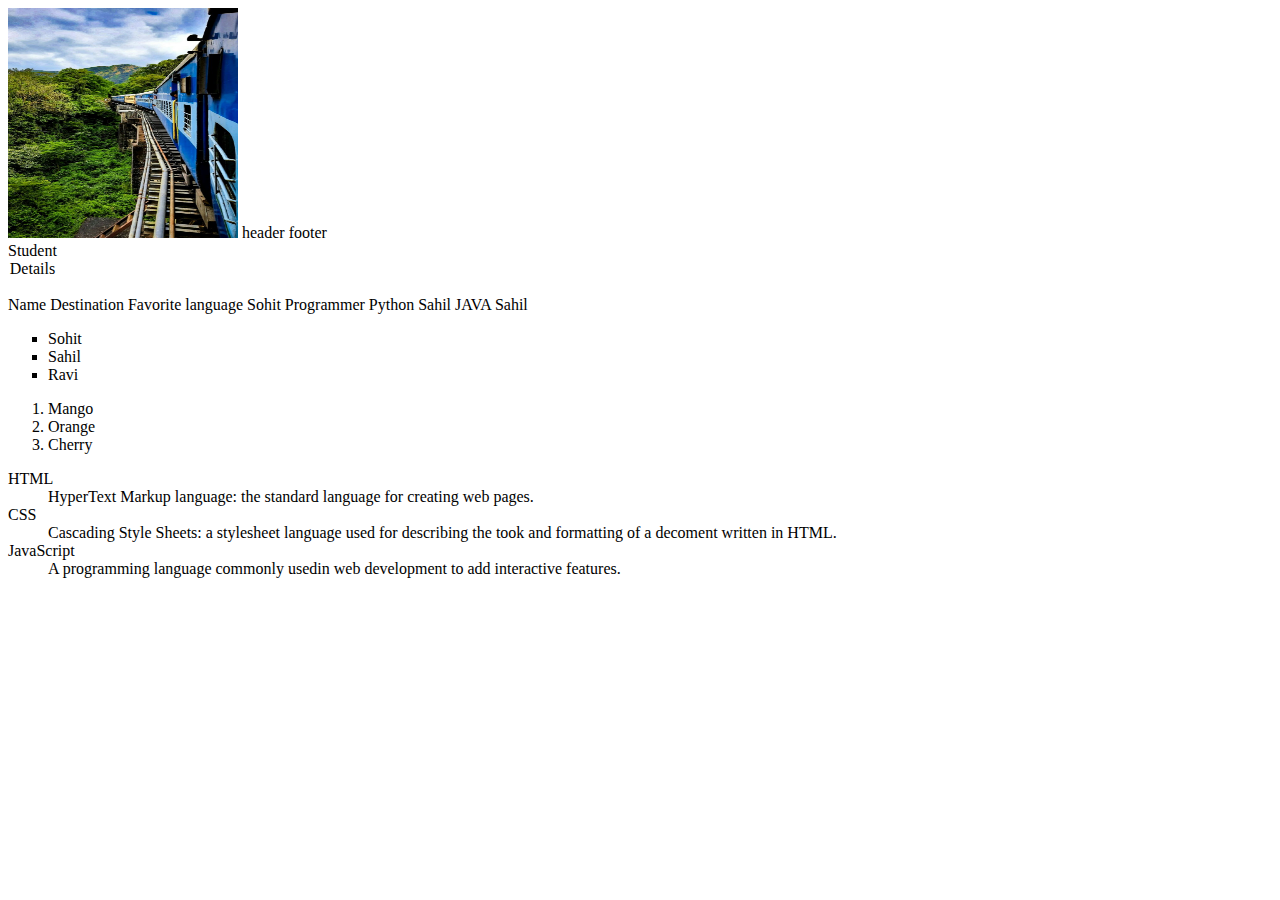
<file: Video-03/index.html>
<!DOCTYPE html>
<html lang="en">
  <head>
    <meta charset="UTF-8" />
    <meta name="viewport" content="width=device-width, initial-scale=1.0" />
    <title>Images</title>
    <link rel="stylesheet" href="style.css" />
  </head>
  <body>
    <img width="230" height="230" src="train.jpg" alt="train Images" />
    <table>
        <thead>
     <!--  header content -->
       header 
  </thead>
  <tfoot>
  <!-- footer content -->
   footer
  </tfoot>
      <caption>Student Details</caption>
      <table>
  <tbody>
  <!-- body content -->
  </tbody>
</table>
<br>
<thead>
      <tr>
        <th>Name</th>
        <th>Destination</th>
        <th>Favorite language</th>
      </tr>
    </thead>
      <tr>
        <td>Sohit</td>
        <td>Programmer</td>
        <td>Python</td>
      </tr>
      <tr>
        <td colspan="2">Sahil</td>
        <td rowspan="2">JAVA</td>
      </tr>
      <tr>
        <td colspan="2">Sahil</td>
      </tr>
    </table>
    <ul type="square">
        <li>Sohit</li>
        <li>Sahil</li>
        <li>Ravi</li>
    </ul>
    <ol>
        <li>Mango</li>
        <li>Orange</li>
        <li>Cherry</li>
    </ol>
    <dl>
        <dt>HTML</dt>
        <dd>HyperText Markup language: the standard language for creating web pages.</dd>
        <dt>CSS</dt>
        <dd>Cascading Style Sheets: a stylesheet language used  for   describing the took and formatting of a decoment  written in HTML.</dd>
        <dt>JavaScript</dt>
        <dd>A programming language commonly usedin web development to add interactive features.</dd>

    </dl>
  </body>
</html>
</file>
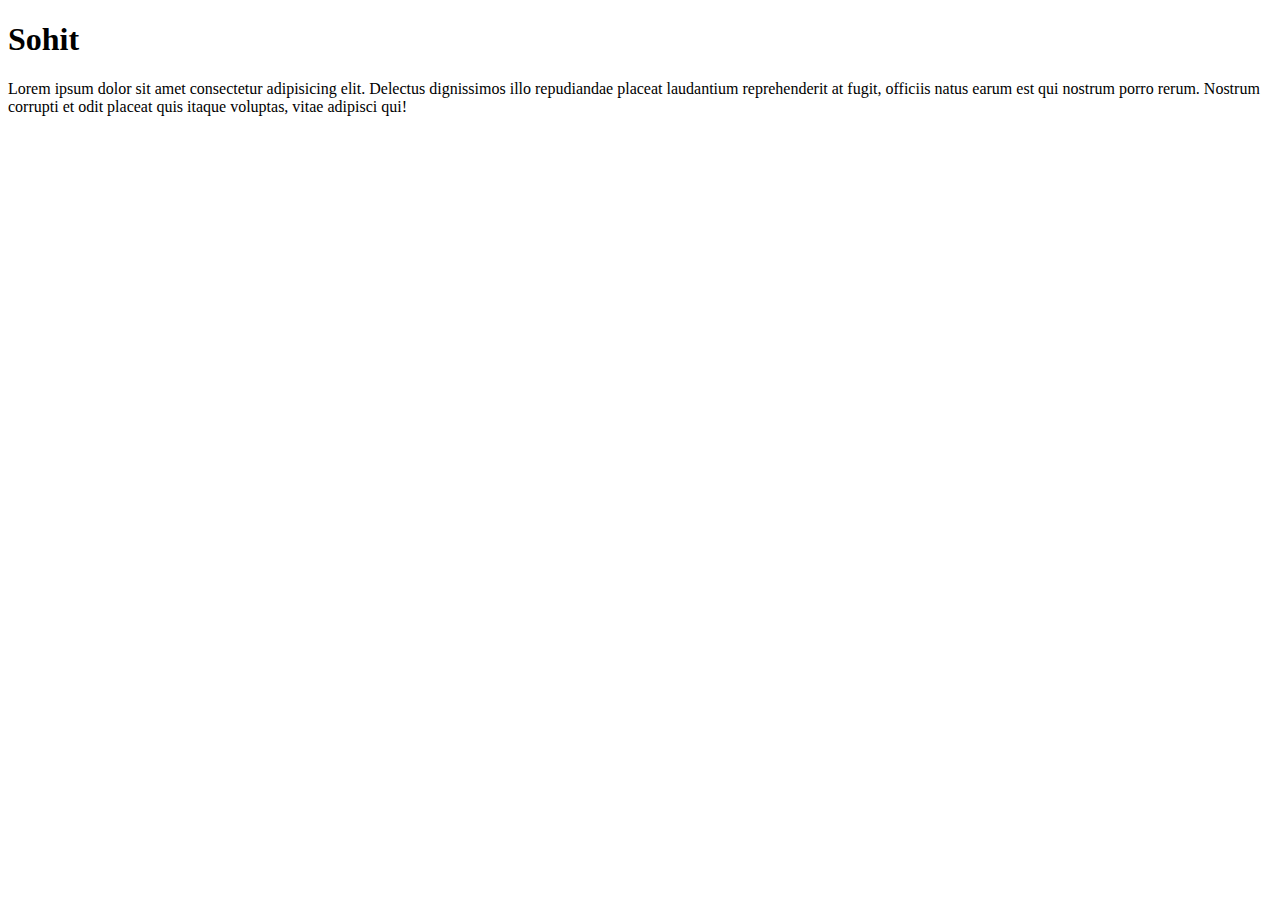
<file: Video-04/index.html>
<!DOCTYPE html>
<html lang="en">
<head>
    <meta charset="UTF-8">
    <meta name="viewport" 
    content="width=device-width, initial-scale=1.0">
    <meta name="description" content="This is a page which contains descroption about sohit - the sigma">
    <title>About Sohit</title>
</head>
<body>
    <h1>Sohit</h1>
    <p>Lorem ipsum dolor sit amet consectetur adipisicing elit. Delectus dignissimos illo repudiandae placeat laudantium reprehenderit at fugit, officiis natus earum est qui nostrum porro rerum. Nostrum corrupti et odit placeat quis itaque voluptas, vitae adipisci qui!</p>
</body>
</html>
</file>
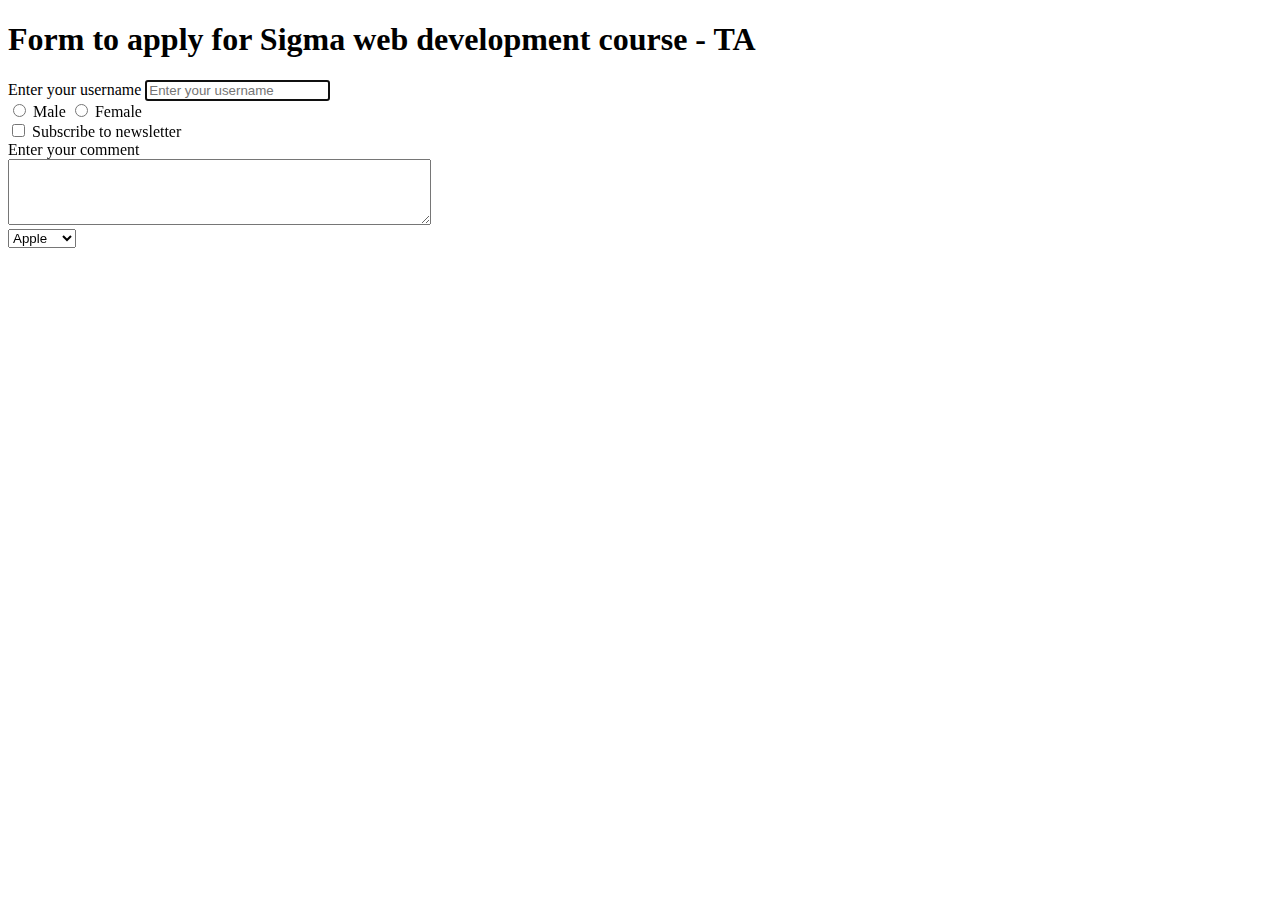
<file: Video-05/index.html>
<!DOCTYPE html>
<html lang="en">
  <head>
    <meta charset="UTF-8" />
    <meta name="viewport" content="width=device-width, initial-scale=1.0" />
    <title>Froms - Lets learn it</title>
  </head>
  <body>
    <h1>Form to apply for Sigma web development course - TA</h1>
    <form action="post">
      <div>
        <label for="username">Enter your username</label>
        <input
          type="text"
          id="username"
          name="username"
          placeholder="Enter your username" autofocus
        />
      </div>
      <div>
        <input type="radio" id="male" name="gender" value="male" />
        <label for="male">Male</label>
        <input type="radio" id="female" name="gender" value="female" />
        <label for="female">Female</label>
      </div>
      <div>
        <input type="checkbox" id="subscribe" name="subscribe" value="yes" />
        <label for="subscribe">Subscribe to newsletter</label>
      </div>
      <div>
        <label for="comment">Enter your comment</label>
        <br>
        <textarea id="comment" name="comment" rows="4" cols="50"></textarea>
      </div>

      <div>
        <select name="fruits">
      <option value="apple">Apple</option>
      <option value="banana">Banana</option>
      <option value="cherry">Cherry</option>
</select>
      </div>
    </form>
  </body>
</html>
</file>
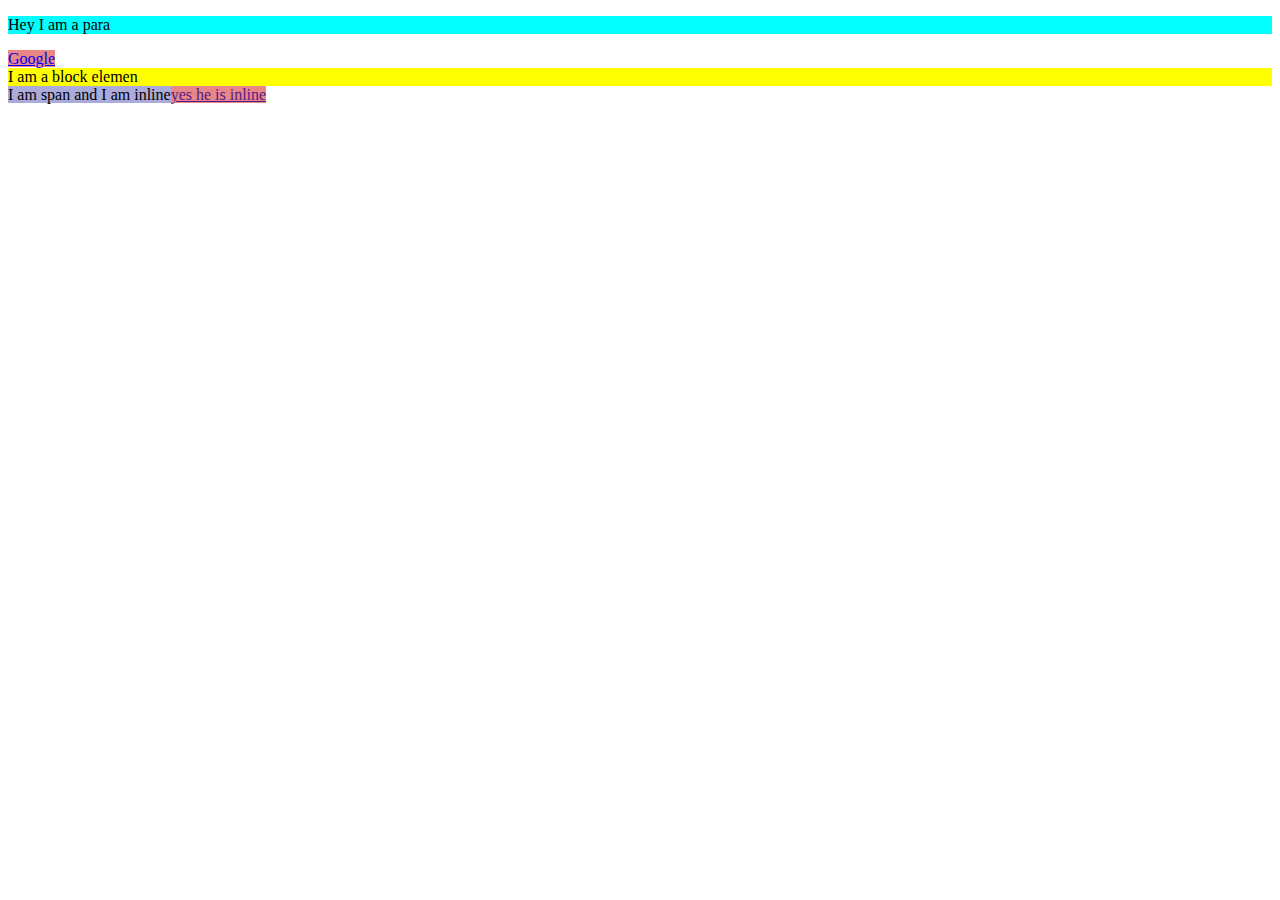
<file: Video-06/index.html>
<!DOCTYPE html>
<html lang="en">
  <head>
    <meta charset="UTF-8" />
    <meta name="viewport" content="width=device-width, initial-scale=1.0" />
    <title>Inline and Block Elements - HTML</title>
    <link rel="stylesheet" href="style.css" />
  </head>
  <body>
    <p>Hey I am a para</p>
    <a href="https://google.com">Google</a>
    <div>I am a block elemen</div>
    <span> I am span and I am inline</span><a href="">yes he is inline</a>
  </body>
</html>
</file>
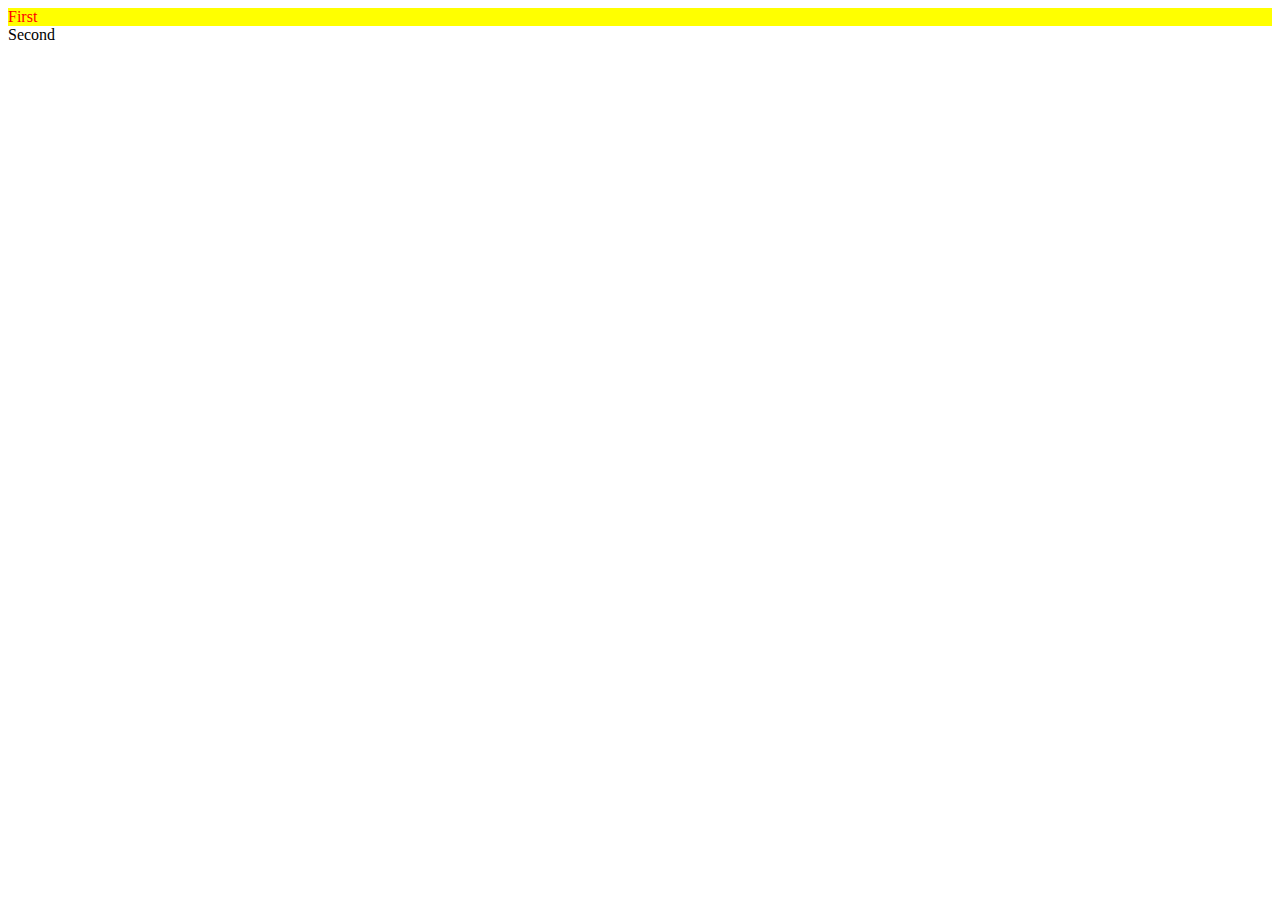
<file: Video-07/index.html>
<!DOCTYPE html>
<html lang="en">
<head>
    <meta charset="UTF-8">
    <meta name="viewport" content="width=device-width, initial-scale=1.0">
    <title>ID and Classes in HTML</title>
    <link rel="stylesheet" href="style.css">
</head>
<body>
    <div id="firstdiv" class="red bg-yellow">First</div>
    <div id="seconddiv">Second</div>
    <span class="red"></span>
</body>
</html>
</file>
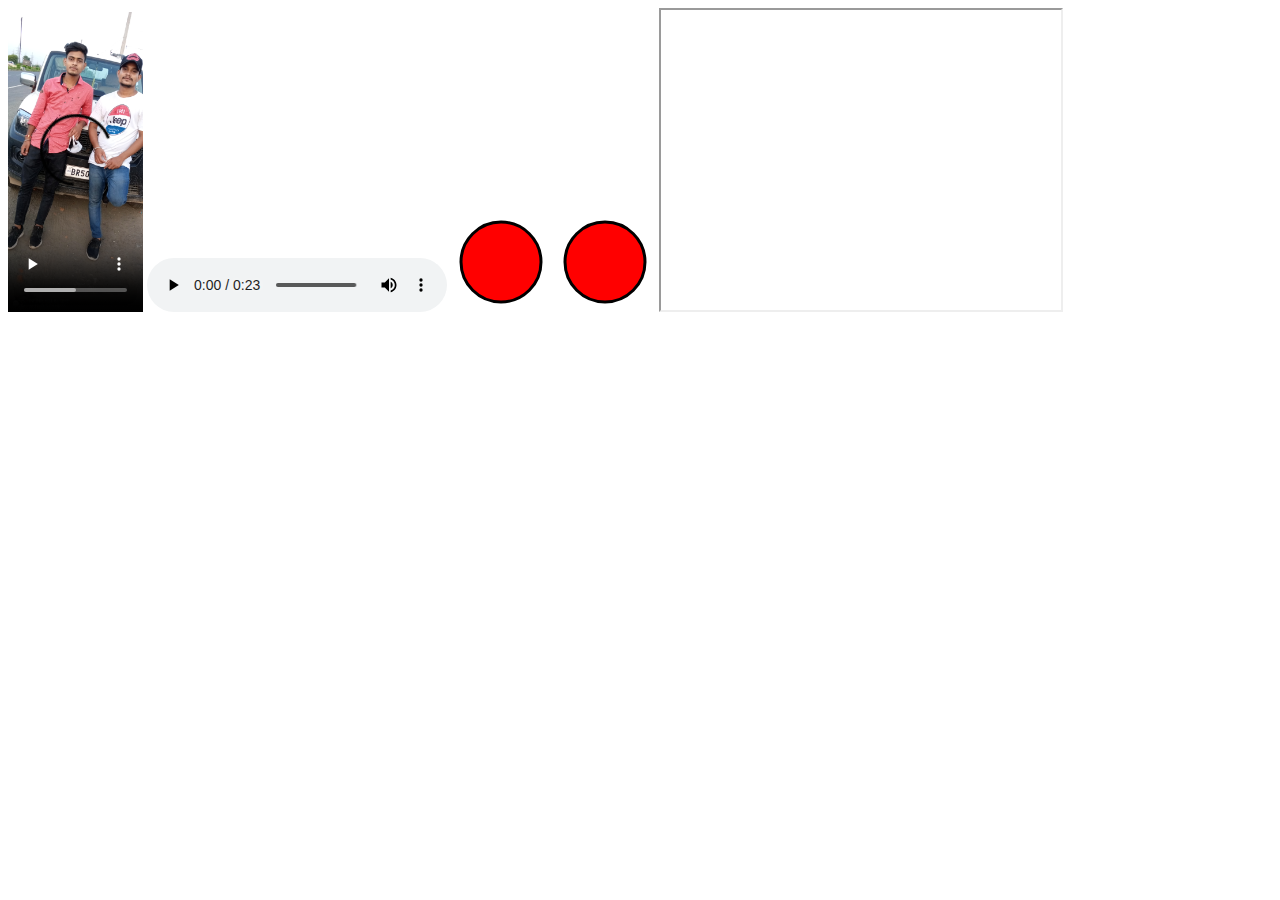
<file: Video-08/index.html>
<!DOCTYPE html>
<html lang="en">
  <head>
    <meta charset="UTF-8" />
    <meta name="viewport" content="width=device-width, initial-scale=1.0" />
    <title>Document</title>
  </head>
  <body>
    <video src="video.mp4" height="300" controls poster="photo.jpg"></video>

    <audio src="audio.mpeg" controls></audio>
    <svg height="100" width="100">
      <circle
        cx="50"
        cy="50"
        r="40"
        stroke="black"
        stroke-width="3"
        fill="red"
      />
    </svg>
    <img src="img.svg" alt="My svg image">
    <iframe src="https://www.codewithharry.com/tutorial/html-iframes/" width="400" height="300" height="height"></iframe>

    <iframe width="560" height="315" src="https://www.youtube.com/embed/DyJs8-DYWUk?si=0LNYsK_xSsOoTEJt&amp;start=202" title="YouTube video player" frameborder="0" allow="accelerometer; autoplay; clipboard-write; encrypted-media; gyroscope; picture-in-picture; web-share" referrerpolicy="strict-origin-when-cross-origin" allowfullscreen></iframe>
  </body>
</html>
</file>
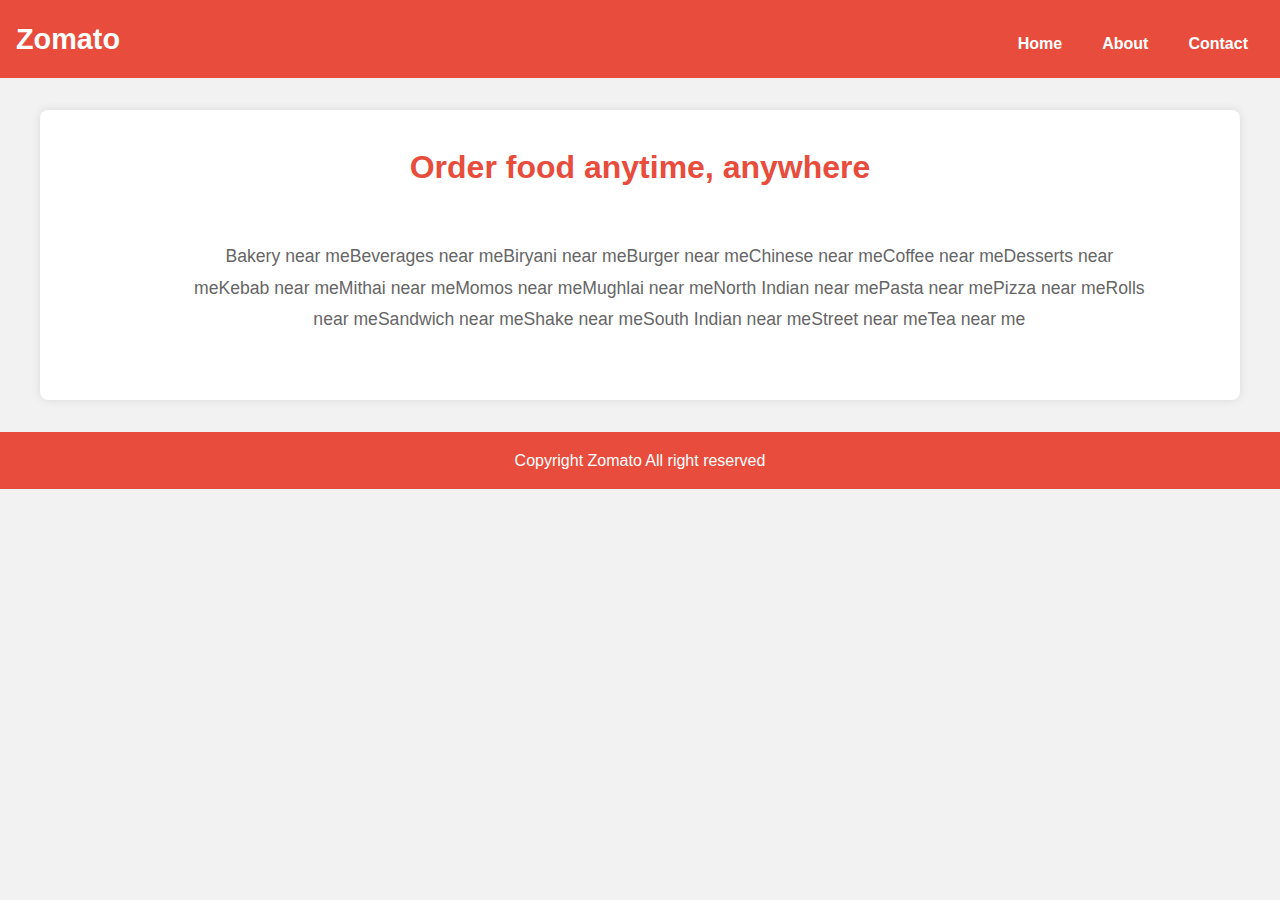
<file: 01_problem1.html>
<!DOCTYPE html>
<html lang="en">

<head>
    <meta charset="UTF-8">
    <meta name="viewport" content="width=device-width, initial-scale=1.0">
    <title>Zomato</title>
    <style>
        /* Basic Reset */
* {
    margin: 0;
    /* padding: 0; */
    box-sizing: border-box;
}

/* Body and Layout */
body {
    font-family: Arial, sans-serif;
    background-color: #f2f2f2; /* Light gray background */
    line-height: 1.6;
    color: #333;
}

/* Header Styles */
header {
    background-color: #e74c3c; /* Red background for header */
    color: white;
    padding: 1rem;
    display: flex;
    justify-content: space-between;
    align-items: center;
}

header div {
    font-size: 1.8rem;
    font-weight: bold;
}

header a {
    color: white;
    text-decoration: none;
    margin: 0 1rem;
    font-size: 1rem;
}

header a:hover {
    text-decoration: underline;
    color: #f1c40f; /* Yellow on hover */
}

/* Main Content Area */
main {
    padding: 2rem;
    text-align: center;
    background-color: white;
    margin: 2rem auto;
    max-width: 1200px;
    border-radius: 8px;
    box-shadow: 0 0 10px rgba(0, 0, 0, 0.1);
}

main div {
    font-size: 2rem;
    font-weight: bold;
    margin-bottom: 1rem;
    color: #e74c3c; /* Red color for main heading */
}

p {
    font-size: 1.1rem;
    color: #666;
    line-height: 1.8;
    word-wrap: break-word;
    white-space: pre-wrap;  /* Preserves line breaks and spaces */
}

/* Footer Styles */
footer {
    background-color: #e74c3c; /* Red footer */
    color: white;
    text-align: center;
    padding: 1rem;
    margin-top: 2rem;
}

/* Media Queries for Responsiveness */
@media screen and (max-width: 768px) {
    header {
        flex-direction: column;
        text-align: center;
    }

    header div {
        margin-bottom: 1rem;
    }

    header a {
        margin: 0.5rem 0;
    }

    main {
        padding: 1rem;
    }

    p {
        font-size: 1rem;
    }
}

    </style>
</head>

<body>
    <header>
        <div>Zomato</div>
        <div>
            <a href="/home">Home</a>
            <a href="/about">About</a>
            <a href="/contact">Contact</a>
        </div>
    </header>

    <main>

        <div>
            Order food anytime, anywhere
        </div>
        <p>
            Bakery near meBeverages near meBiryani near meBurger near meChinese near meCoffee near meDesserts near
            meKebab near meMithai near meMomos near meMughlai near meNorth Indian near mePasta near mePizza near meRolls
            near meSandwich near meShake near meSouth Indian near meStreet near meTea near me
        </p>
    </main>

    <footer>
        Copyright Zomato All right reserved
    </footer>
</body>

</html>
</file>
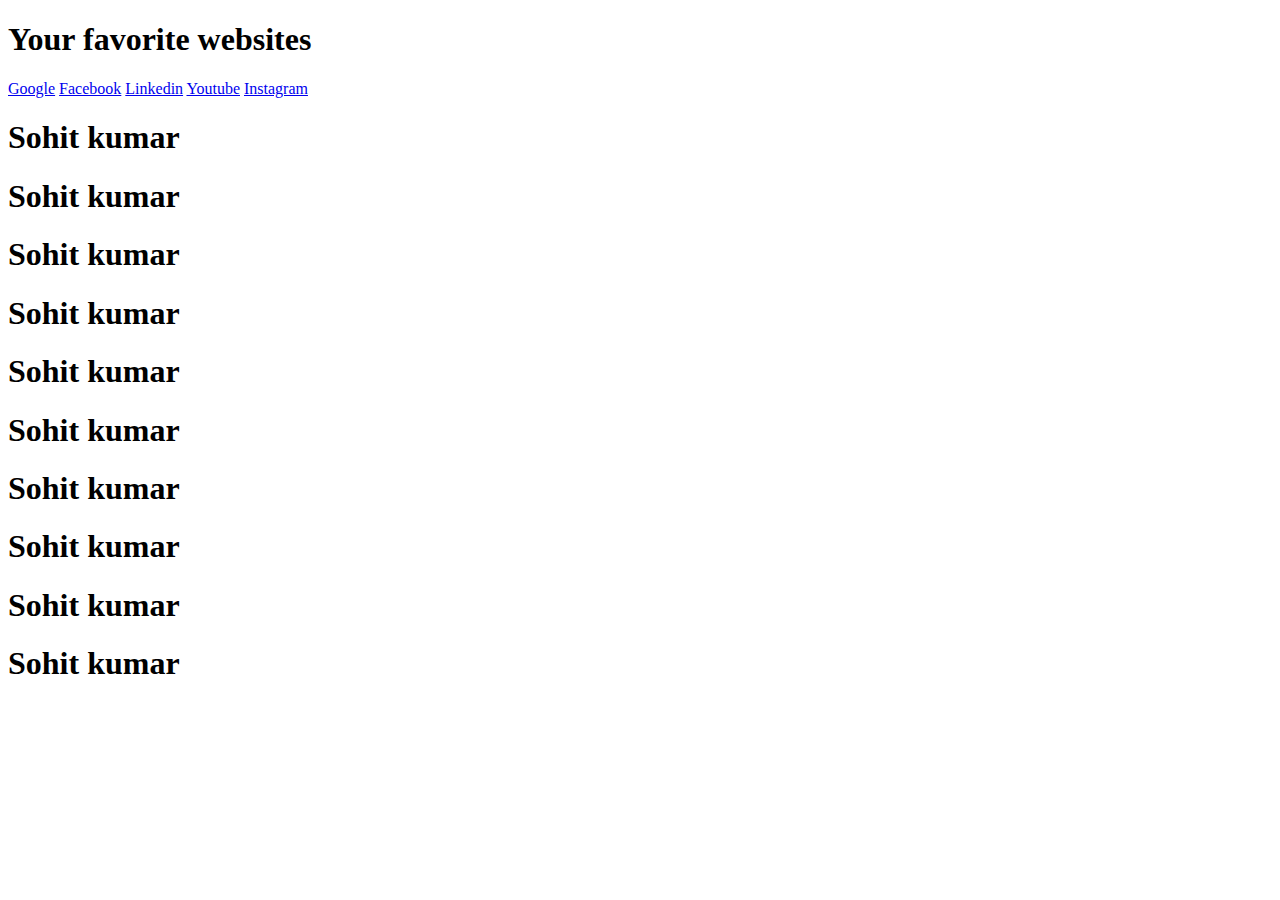
<file: 03_problem3.html>
<!DOCTYPE html>
<html lang="en">
<head>
    <meta charset="UTF-8">
    <meta name="viewport" content="width=device-width, initial-scale=1.0">
    <title>Your Favorite Bookmarks</title>
</head>
<body>
    <h1>Your favorite websites</h1>
    <a href="https://google.com" target="_blank">Google</a>
    <a href="https://facebook.com" target="_blank">Facebook</a>
    <a href="https://linkedin.com" target="_blank">Linkedin</a>
    <a href="https://youtube.com" target="_blank">Youtube</a>
    <a href="https://instagram.com" target="_blank">Instagram</a>    
    
    




    <h1>Sohit kumar </h1>
    <h1>Sohit kumar </h1>
    <h1>Sohit kumar </h1>
    <h1>Sohit kumar </h1>
    <h1>Sohit kumar </h1>
    <h1>Sohit kumar </h1>
    <h1>Sohit kumar </h1>
    <h1>Sohit kumar </h1>
    <h1>Sohit kumar </h1>
    <h1>Sohit kumar </h1>
  
</body>
</html>
</file>
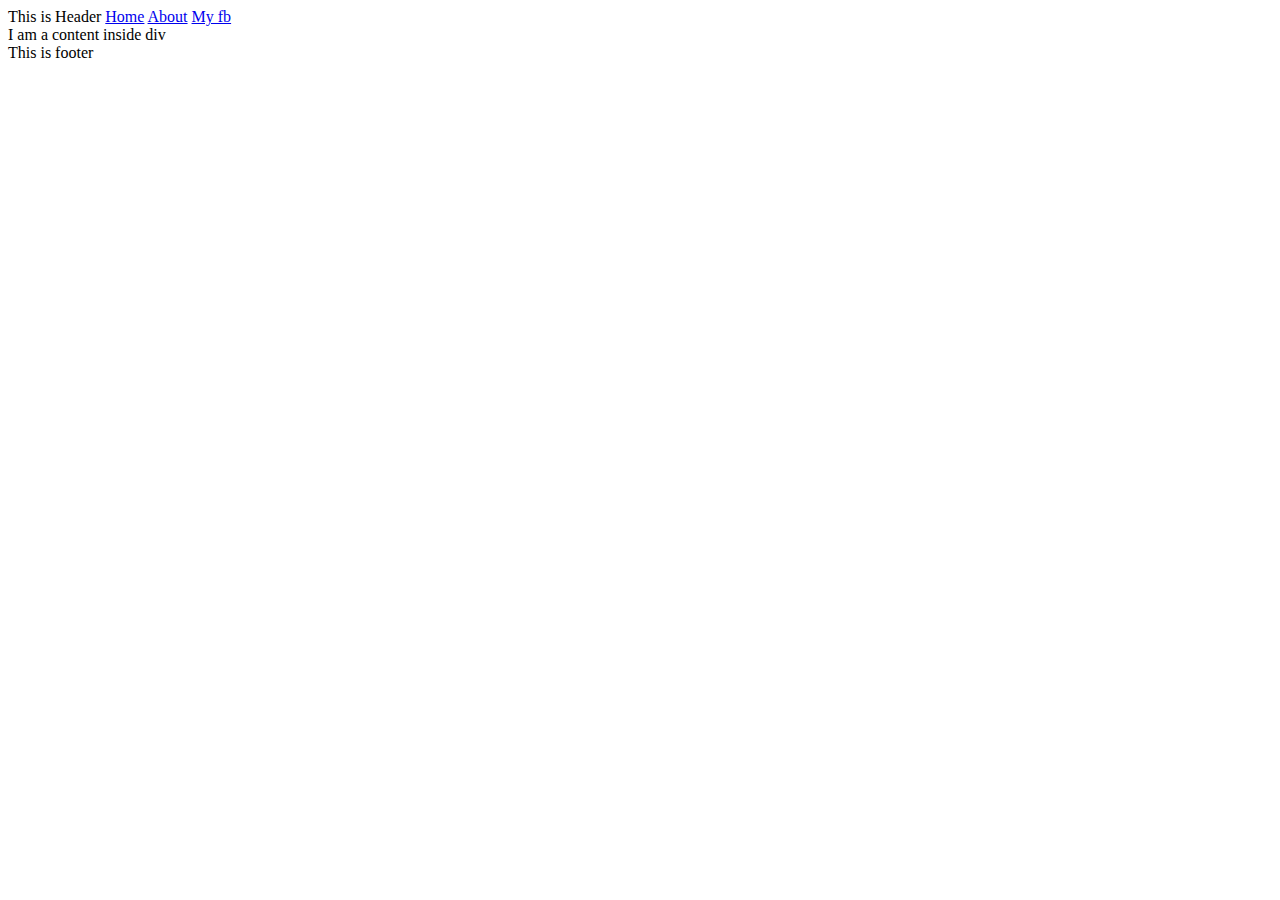
<file: layout.html>
<!DOCTYPE html>
<html lang="en">
<head>
    <meta charset="UTF-8">
    <meta name="viewport" content="width=device-width, initial-scale=1.0">
    <title>BlogPage </title>
</head>
<body>
    <header>
        This is Header
        <a href="home">Home</a>
        <a href="/Chapter 3/Pages/about.html">About</a>
        <a href="https://facebook.com/samratsohit" target="_blank">My fb</a>
    </header>


    <main>
        <section>
            <!-- A self-contained content -->
             <article>
                <!-- Content goes here -->
                <div>
                    I am a content inside div
                </div>
             </article>
        </section>
        <!-- Content aside from the main content (e.g. Ads, sidebars) -->
        <aside>
            <!-- Aside content goes here -->
        </aside>
    </main>

    <footer>
        This is footer
    </footer>
</body>
</html>
</file>
<file: Video-03/style.css>
td{
    border: 2px solid black;
}
</file>
<file: Video-06/style.css>
p{
    background-color: aqua;
}
a{
    background-color: rgb(233, 134, 134);
}
div{
    background-color: yellow;
}
span{
    background-color: rgb(170, 170, 219);
}
</file>
<file: Video-07/style.css>
.red{
color: red;
}

.bg-yellow{
    background-color: yellow;
}

#firstdiv{
   /* background-color: red; */
}
</file>
